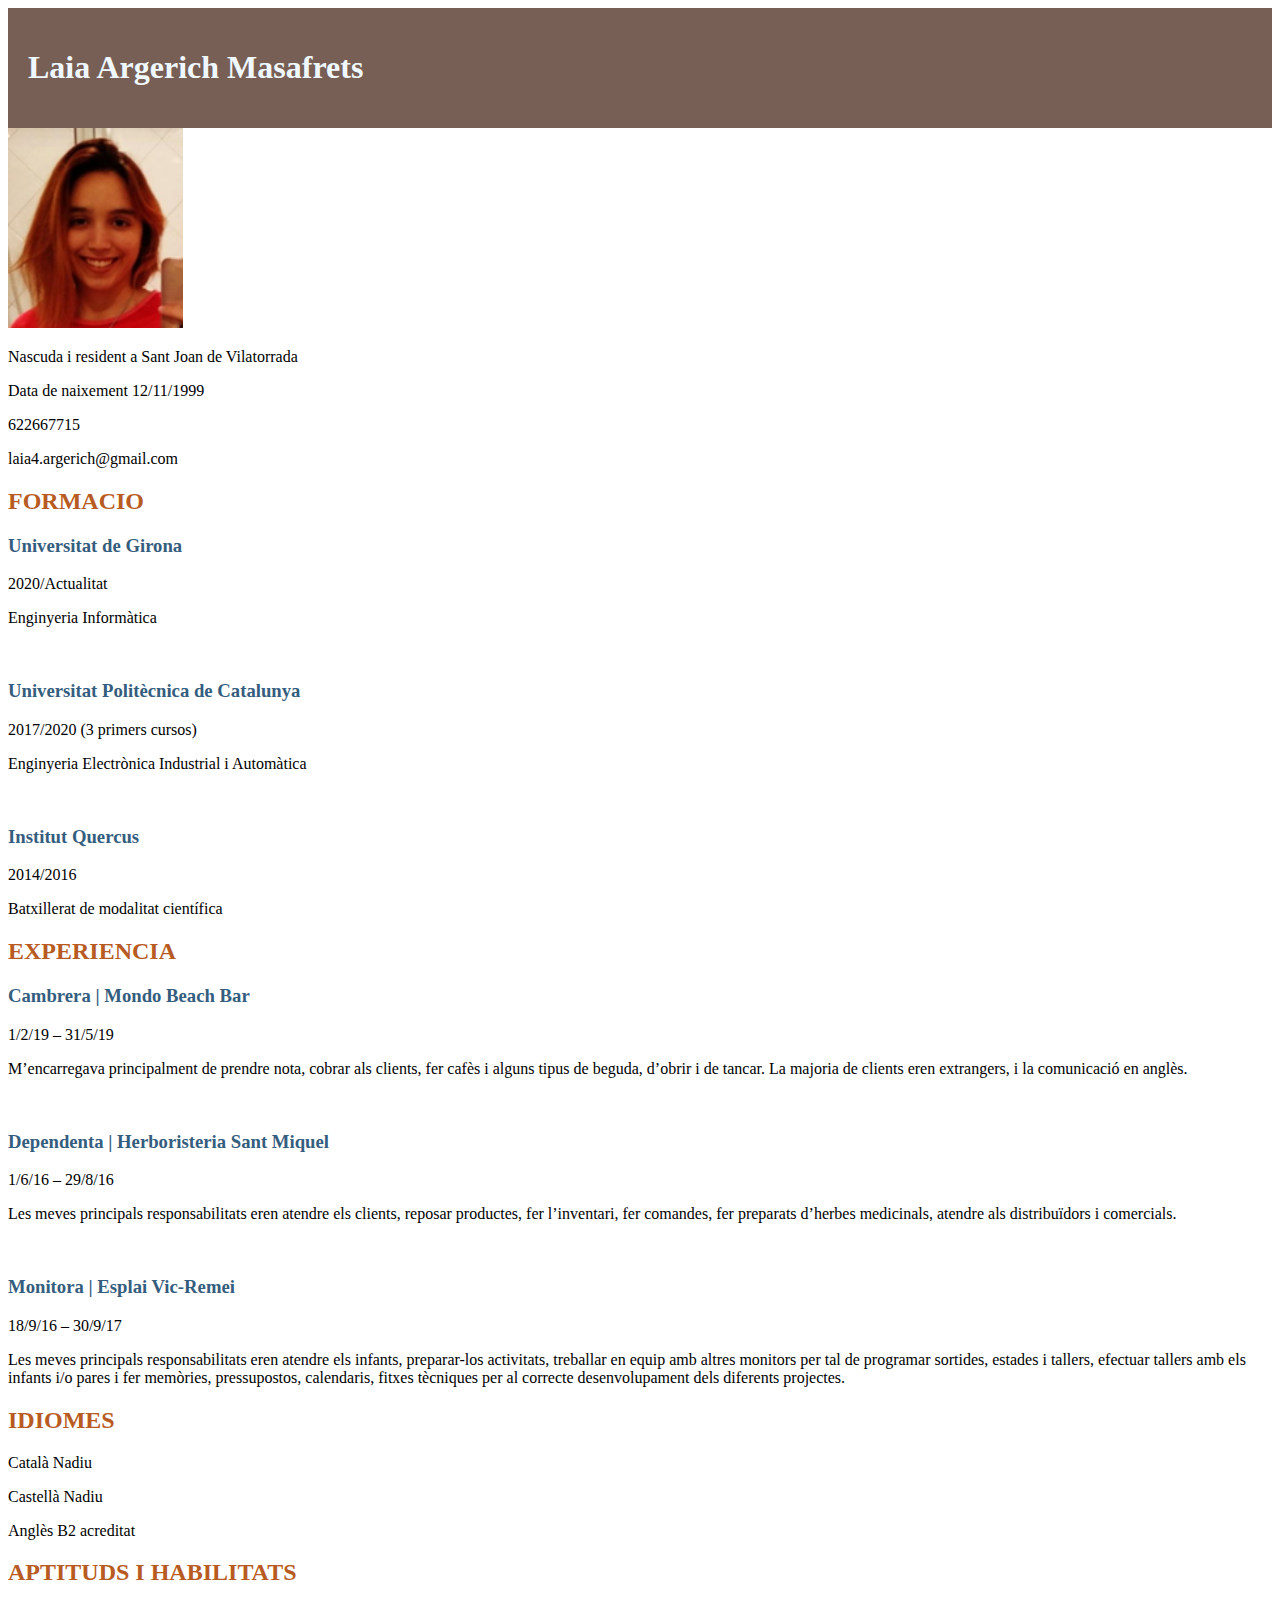
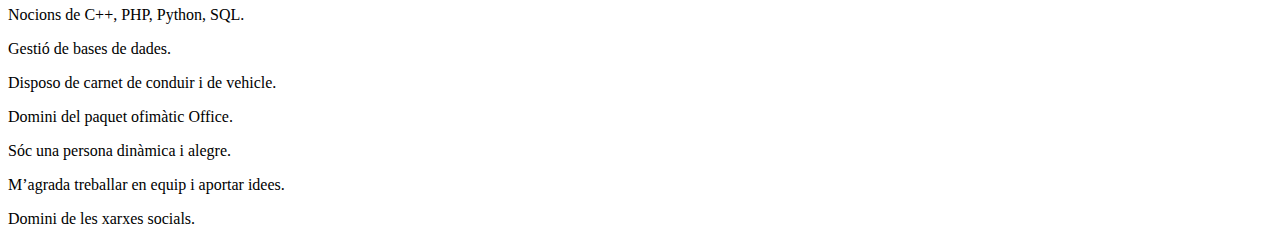
<file: index.html>
<!DOCTYPE html>
<html>
    <head>
        <link rel="stylesheet" type="text/css" href="CVLaiaArgerich.css">
        <meta name="viewport">
        <title>CV Laia Argerich</title>
        <link href="https://cdn.jsdelivr.net/npm/bootstrap@5.2.2/dist/css/bootstrap.min.css" rel="stylesheet" integrity="sha384-Zenh87qX5JnK2Jl0vWa8Ck2rdkQ2Bzep5IDxbcnCeuOxjzrPF/et3URy9Bv1WTRi" crossorigin="anonymous">
    </head>
    <body>
        <script src="https://cdn.jsdelivr.net/npm/bootstrap@5.2.2/dist/js/bootstrap.bundle.min.js" integrity="sha384-OERcA2EqjJCMA+/3y+gxIOqMEjwtxJY7qPCqsdltbNJuaOe923+mo//f6V8Qbsw3" crossorigin="anonymous"></script>
        <div class="header"><h1>Laia Argerich Masafrets</h1></div>

        <div class="container">
            <div class="row">
              <div class="col">
                <div class="imatge">
                    <img src="LaiaArgerich.png" alt="Laia Argerich" />
                </div>
              </div>
              <div class="col">
                <div class="info">
                    <p>Nascuda i resident a Sant Joan de Vilatorrada</p>
                    <p>Data de naixement 12/11/1999</p>
                    <p>622667715</p>
                    <p>laia4.argerich@gmail.com</p>
                </div>
                <div class="formacio">
                    <h2>FORMACIO</h2>
                    <h3>Universitat de Girona</h3>
                    <p>2020/Actualitat</p>
                    <p>Enginyeria Informàtica</p>
                    </br>
                    <h3>Universitat Politècnica de Catalunya</h3>
                    <p>2017/2020 (3 primers cursos)</p>
                    <p>Enginyeria Electrònica Industrial i Automàtica</p>
                    </br>
                    <h3>Institut Quercus</h3>
                    <p>2014/2016</p>
                    <p>Batxillerat de modalitat científica</p>
                </div>
                <div class="experiencia">
                    <h2>EXPERIENCIA</h2>
                    <h3>Cambrera | Mondo Beach Bar</h3>
                    <p>1/2/19 – 31/5/19</p>
                    <p>M’encarregava principalment de prendre nota, cobrar als clients, fer cafès i alguns 
                        tipus de beguda, d’obrir i de tancar. La majoria de clients eren extrangers, i la 
                        comunicació en anglès.</p>
                    </br>
                    <h3>Dependenta | Herboristeria Sant Miquel</h3>
                    <p>1/6/16 – 29/8/16</p>
                    <p>Les meves principals responsabilitats eren atendre els clients, reposar productes, fer l’inventari,
                        fer comandes, fer preparats d’herbes medicinals, atendre als distribuïdors i comercials.</p>
                    </br>
                    <h3>Monitora | Esplai Vic-Remei</h3>
                    <p>18/9/16 – 30/9/17</p>
                    <p>Les meves principals responsabilitats eren atendre els infants, preparar-los activitats, 
                        treballar en equip amb altres monitors per tal de programar sortides, estades i tallers, 
                        efectuar tallers amb els infants i/o pares i fer memòries, pressupostos, calendaris, fitxes 
                        tècniques per al correcte desenvolupament dels diferents projectes. </p>
                </div>
                <div class="idiomes">
                    <h2>IDIOMES</h2>
                    <p>Català 	Nadiu</p>
                    <p>Castellà	Nadiu</p>
                    <p>Anglès	B2 acreditat </p>
                </div>
                <div class="aptituds">
                    <h2>APTITUDS I HABILITATS</h2>
                    <p>Nocions de C++, PHP, Python, SQL.</p>
                    <p>Gestió de bases de dades.</p>
                    <p>Disposo de carnet de conduir i de vehicle.</p>
                    <p>Domini del paquet ofimàtic Office.</p>
                    <p>Sóc una persona dinàmica i alegre.</p>
                    <p>M’agrada treballar en equip i aportar idees.</p>
                    <p>Domini de les xarxes socials.</p>
                </div>
              </div>
              <div class="col">
                
              </div>
              
            </div>
          </div>
    </body>
</html>
</file>
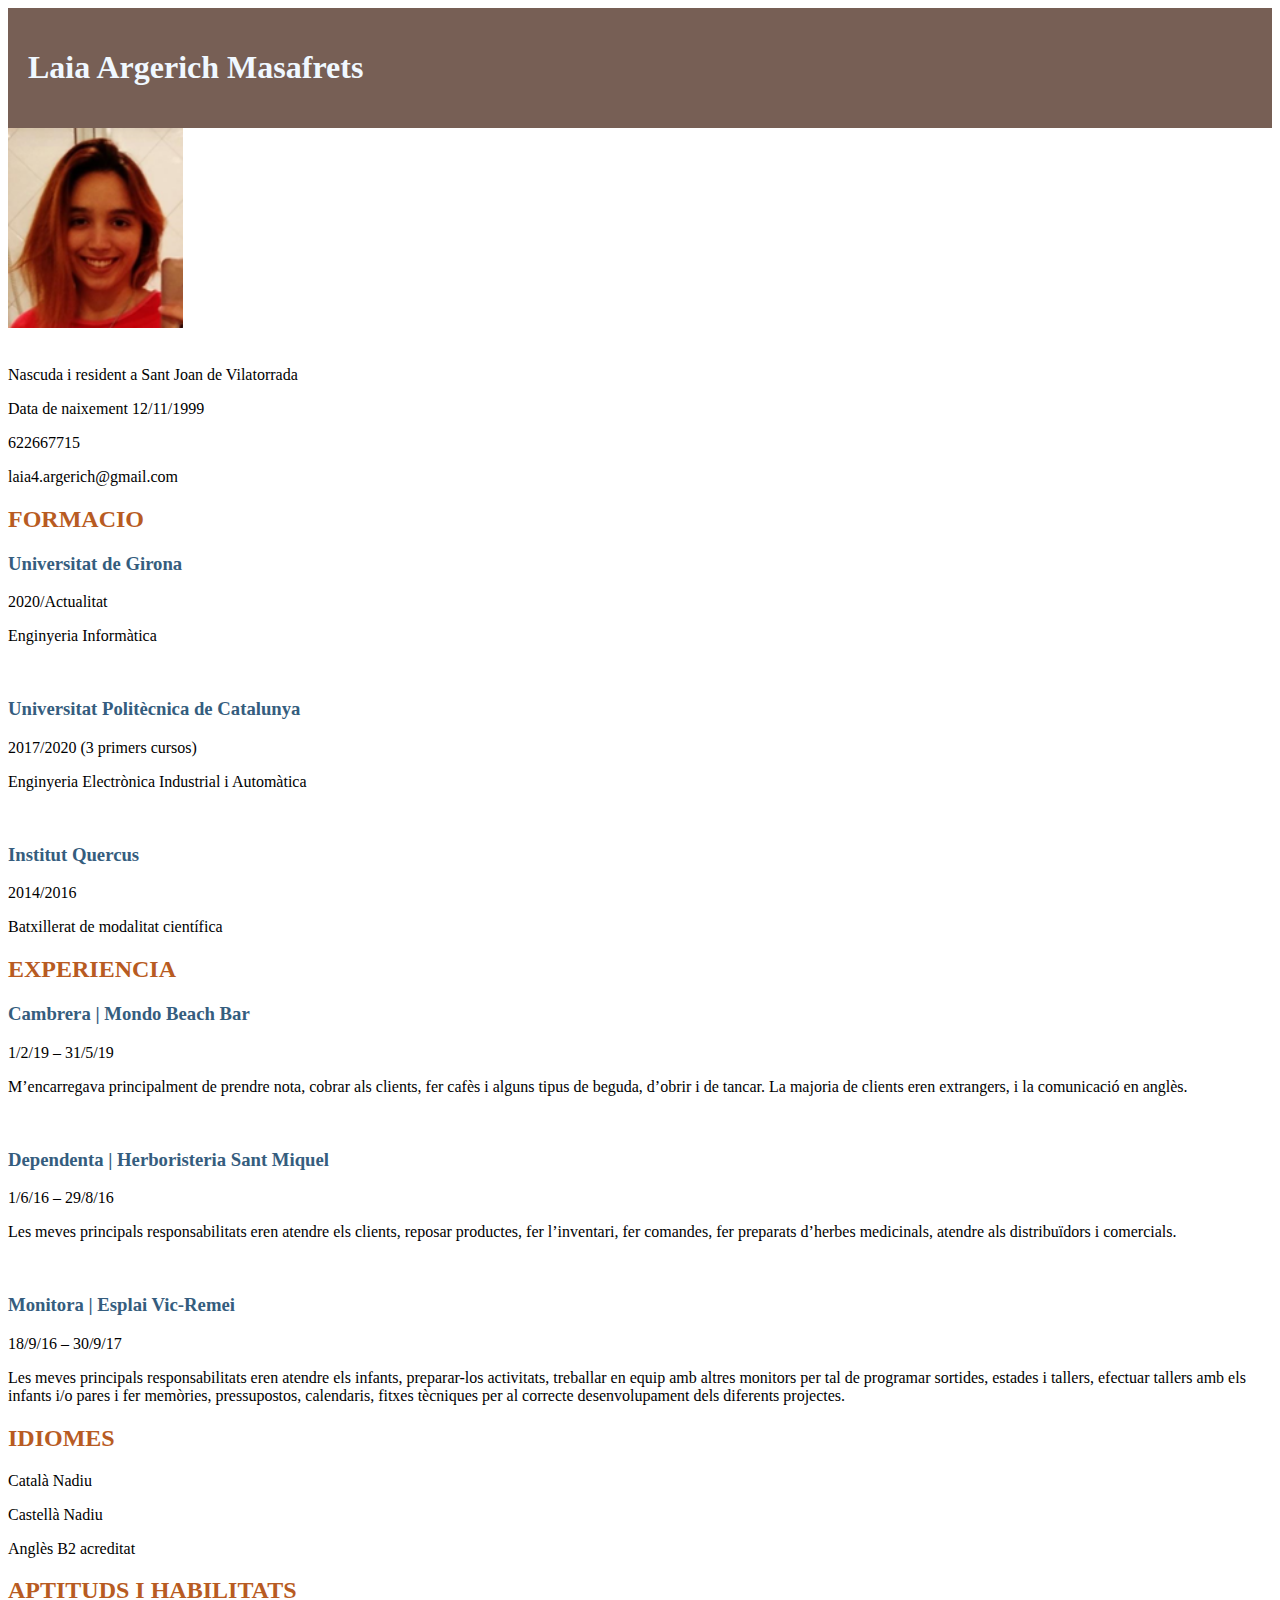
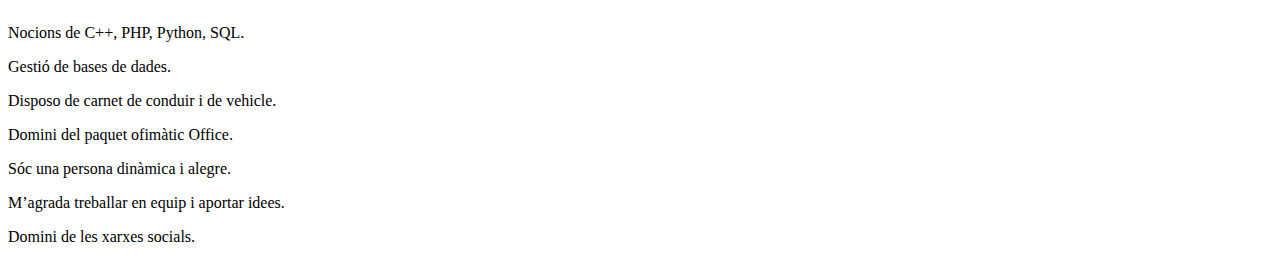
<file: CVLaiaArgerich.html>
<!DOCTYPE html>
<html>
    <head>
        <link rel="stylesheet" type="text/css" href="CVLaiaArgerich.css">
        <meta name="viewport">
        <title>CV Laia Argerich</title>
        <link href="https://cdn.jsdelivr.net/npm/bootstrap@5.2.2/dist/css/bootstrap.min.css" rel="stylesheet" integrity="sha384-Zenh87qX5JnK2Jl0vWa8Ck2rdkQ2Bzep5IDxbcnCeuOxjzrPF/et3URy9Bv1WTRi" crossorigin="anonymous">
    </head>
    <body>
        <script src="https://cdn.jsdelivr.net/npm/bootstrap@5.2.2/dist/js/bootstrap.bundle.min.js" integrity="sha384-OERcA2EqjJCMA+/3y+gxIOqMEjwtxJY7qPCqsdltbNJuaOe923+mo//f6V8Qbsw3" crossorigin="anonymous"></script>
        <div class="header"><h1>Laia Argerich Masafrets</h1></div>

        <div class="container">
            <div class="row">
              <div class="col">
                <div class="imatge">
                    <img src="LaiaArgerich.png" alt="Laia Argerich" />
                </div>
              </div>
              <div class="col">
                <div class="info">
                </br>
                    <p>Nascuda i resident a Sant Joan de Vilatorrada</p>
                    <p>Data de naixement 12/11/1999</p>
                    <p>622667715</p>
                    <p>laia4.argerich@gmail.com</p>
                </div>
                <div class="formacio">
                    <h2>FORMACIO</h2>
                    <h3>Universitat de Girona</h3>
                    <p>2020/Actualitat</p>
                    <p>Enginyeria Informàtica</p>
                    </br>
                    <h3>Universitat Politècnica de Catalunya</h3>
                    <p>2017/2020 (3 primers cursos)</p>
                    <p>Enginyeria Electrònica Industrial i Automàtica</p>
                    </br>
                    <h3>Institut Quercus</h3>
                    <p>2014/2016</p>
                    <p>Batxillerat de modalitat científica</p>
                </div>
                <div class="experiencia">
                    <h2>EXPERIENCIA</h2>
                    <h3>Cambrera | Mondo Beach Bar</h3>
                    <p>1/2/19 – 31/5/19</p>
                    <p>M’encarregava principalment de prendre nota, cobrar als clients, fer cafès i alguns 
                        tipus de beguda, d’obrir i de tancar. La majoria de clients eren extrangers, i la 
                        comunicació en anglès.</p>
                    </br>
                    <h3>Dependenta | Herboristeria Sant Miquel</h3>
                    <p>1/6/16 – 29/8/16</p>
                    <p>Les meves principals responsabilitats eren atendre els clients, reposar productes, fer l’inventari,
                        fer comandes, fer preparats d’herbes medicinals, atendre als distribuïdors i comercials.</p>
                    </br>
                    <h3>Monitora | Esplai Vic-Remei</h3>
                    <p>18/9/16 – 30/9/17</p>
                    <p>Les meves principals responsabilitats eren atendre els infants, preparar-los activitats, 
                        treballar en equip amb altres monitors per tal de programar sortides, estades i tallers, 
                        efectuar tallers amb els infants i/o pares i fer memòries, pressupostos, calendaris, fitxes 
                        tècniques per al correcte desenvolupament dels diferents projectes. </p>
                </div>
                <div class="idiomes">
                    <h2>IDIOMES</h2>
                    <p>Català 	Nadiu</p>
                    <p>Castellà	Nadiu</p>
                    <p>Anglès	B2 acreditat </p>
                </div>
                <div class="aptituds">
                    <h2>APTITUDS I HABILITATS</h2>
                    <p>Nocions de C++, PHP, Python, SQL.</p>
                    <p>Gestió de bases de dades.</p>
                    <p>Disposo de carnet de conduir i de vehicle.</p>
                    <p>Domini del paquet ofimàtic Office.</p>
                    <p>Sóc una persona dinàmica i alegre.</p>
                    <p>M’agrada treballar en equip i aportar idees.</p>
                    <p>Domini de les xarxes socials.</p>
                </div>
              </div>
              <div class="col">
                
              </div>
              
            </div>
          </div>
    </body>
</html>
</file>
<file: CVLaiaArgerich.css>
.header{
    background-color: #775F55;
    color: aliceblue;
    padding: 20px;
}
.imatge>img{
    height: 200px;
}
h2{
    color: #B85B22;
}
h3{
    color: #355D7E;
}
</file>
